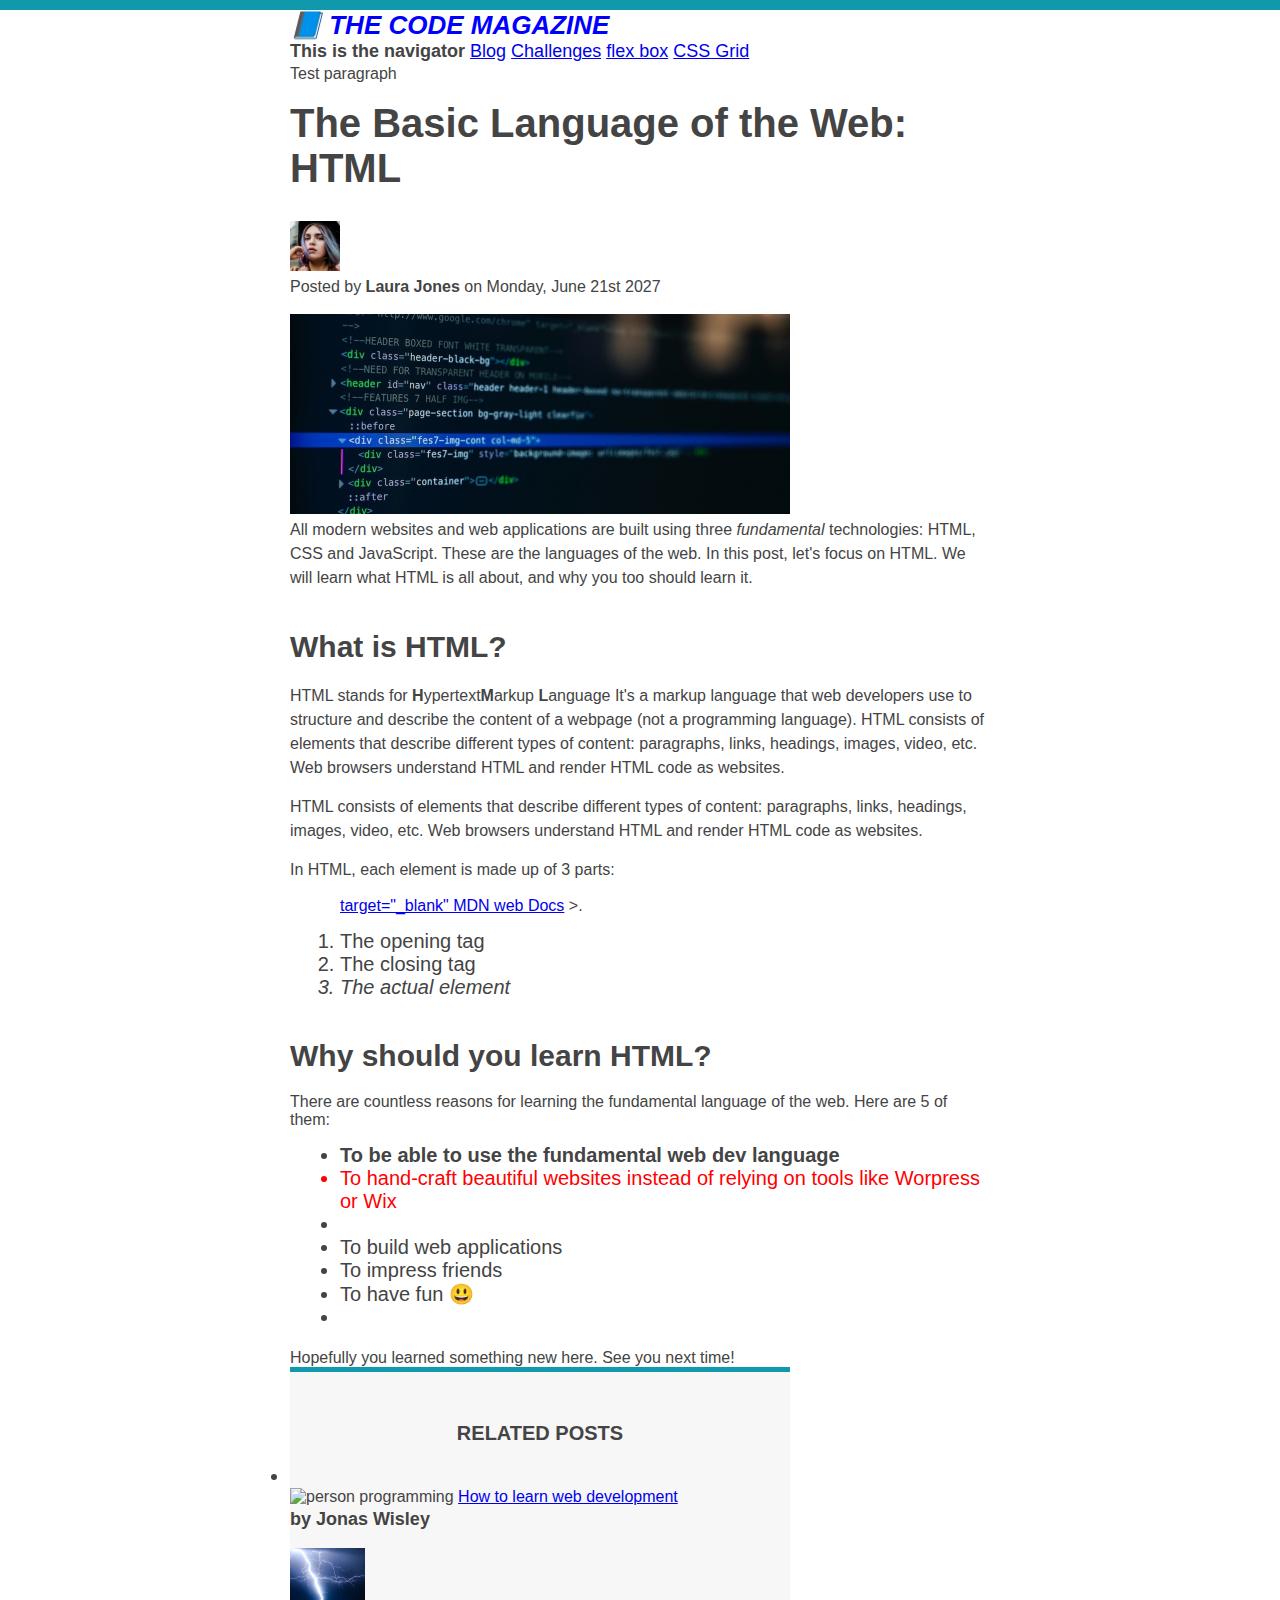
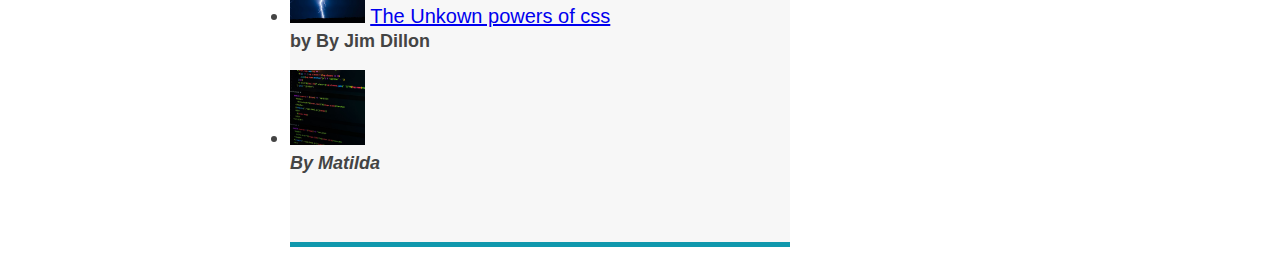
<file: index.html>
<!DOCTYPE html>
<html lang="en">
<head>
    <meta charset="UTF-8"/>
    <link href="style.css"rel="stylesheet"/>
    
    <title>The Basic language of the Web:HTML</title>
    
        

</head>
<body>
    <!--
   <h1>The Basic language of the Web:HTML</h1> 
   <h2>The Basic language of the Web:HTML</h2> 
   <h3>The Basic language of the Web:HTML</h3> 
   <h4>The Basic language of the Web:HTML</h4> 
   <h5>The Basic language of the Web:HTML</h5> 
    <h6>The Basic language of the Web:HTML</h6> 
    -->
<div class="container">
    <header>

        <h1>📘 The Code Magazine</h1>

        <nav>
            <strong>This is the navigator</strong>
        <a href="blog.html">Blog</a>
        <a href="a">Challenges</a>
        <a href="a">flex box</a>
        <a href="a">CSS Grid</a>
        </nav>
        <p> Test paragraph</p>
        </header>
        
            <header>
        
                <h2>The Basic Language of the Web: HTML</h2>
                <img src="img/laura-jones.jpg"alt="headshot of laura jones"width="50"height="50"/>
        <p >Posted by<strong> Laura Jones</strong> on Monday, June 21st 2027</p>

        <img src="img/post-img.jpg"alt="Html code on a screen"width="500"height="200"/>
        </header>

        
        
        

        <p>All modern websites and web applications are built using three

             <em>fundamental </em>

            technologies: HTML, CSS and JavaScript. These are the languages of the web.
            In this post, let's focus on HTML. We will learn what HTML is all about, and why you too should learn it.

            </p>
        <h3>What is HTML?</h3>
        <p>HTML stands for<strong> H</strong>ypertext<strong>M</strong>arkup <strong>L</strong>anguage

            It's a markup language that web developers use to structure and describe the content of a webpage (not a programming language).

            HTML consists of elements that describe different types of content: paragraphs, links, headings, images, video, etc. Web browsers understand HTML and render HTML code as websites.
        </p>
        <p>HTML consists of elements that describe different types of content: paragraphs, links, headings, images, video, etc. Web browsers understand HTML and render HTML code as websites.
        </p>  
        <p>In HTML, each element is made up of 3 parts:</p>
        <ol>

            <a href="https://developer.mozilla.org/en-US/docs/Web/HTML">
                target="_blank"
                MDN web Docs</a>
                >.
            </p>
            <li>The opening tag</li>
              <li class="first-li"> The closing tag</li>
                <li>The actual element</li>
        </ol>
        
        
        <h3>Why should you learn HTML?
        </h3>

        There are countless reasons for learning the fundamental language of the web. Here are 5 of them:
<p>
    <ul>
        
<li class="first-li">To be able to use the fundamental web dev language</li>
<li>To hand-craft beautiful websites instead of relying on tools like Worpress or Wix<li>
<li>To build web applications</li>
<li>To impress friends</li>
<li>To have fun 😃<li>
</ul>
</p>
Hopefully you learned something new here. See you next time!
        </article>

        <aside>
            <h4>related posts</h4>
            <ul class="related">
                
            </ul>
                <li>
                </li>

                    <img scr= "img/related-1.jpg"alt="person programming"
                   width="75" width="75"/>
                   <a href="a">How to learn web development

                    </a>
                    <p class="related-author">by Jonas Wisley</p>

                    
                </li>
                <li>
                    <img src="img/related-2.jpg" alt="lightning"
                    width="75" height="75"/>
                    <a href="#">The Unkown powers of css
                    </a>
                    <p class="related-author">by By Jim Dillon</p>

                    
                </li>
                <li>
                    <img src="img/related-3.jpg"alt="javascript code on a screen"
                    width="75"height="75"/>
                    <a href="#"why javascript is Awesome></a>
                    <p class="related-author">By Matilda </p>

                    
                </li>



            </ul>
        </aside>
        <footer>
           <p id="copyright"copyright@ 2027 by The code magazine</p>

        </footer>



    </body>
</div>
</html>
</file>
<file: style.css>
*{
 /* border-top:10px solid #1098ad;*/  

margin: 0;
padding : 0;
}

body{
    color: #444;
    font-family: sans-serif;  
    border-top: 10px solid #1098ad; 
margin: 0;
}
.container{
    width: 700px;
    margin-left: auto;
    margin-right: auto;
}


.main-header{
    background-color: #f7f7f7;
  /*  padding:20px;
    padding-left: 40px;
    padding-right: 40px;*/
    padding: 20px 40px;
    margin-bottom: 60px;
    height:80px;
}
aside{
    background-color: #f7f7f7;
    border-top: 5px solid #1098ad;
    border-bottom: 5px solid #1098ad;
/*padding-top: 50px;
padding-bottom: 50px;*/
padding: 50px 0;
width:500px;
}


h1,
h2,
h3,
h4,
p,
li{
    font-family: sans-serif;   
   /* color:#444;*/
}
h1{

    color: blue;
    font-size: 26px;
    
    text-transform: uppercase;
    font-style: italic;
    
}

h2{
    font-size: 40px;
    margin-bottom: 30px;
}

h3{
    font-size:30px;
    margin-bottom: 20px;
    margin-top: 40px;
    
}

h4{
    font-size:20px;
    
     text-transform: uppercase;
     text-align: center;
}

p{
    font-size: 22 px;
    
    line-height:1.5;
    margin-bottom: 15px;
    
}

ul,
ol{
    margin-left: 50px;
    margin-bottom: 20px;
}

li{
    font-size:20px;
    margin-bottom:0px;

    
}

/*footer p{
    font-size: 16px;

}*/

/*article header p{
    font-style:italic;

}*/

#authour{
    font-style: italic;
    font-size: 18px;
}
#copyright{
    font-size: 16px;
}
.related-author{
    font-size: 18px;
    font-weight: bold;
}
/*ul{
    list-style: none;
}*/
.related{
    list-style: none;
}
/*.first-li{
    font-weight: bold;
}*/
li:first-child{
    font-weight: bold;
}

li:last-child{
    font-style: italic;
}

li:nth-child(2){
    color: red;
}

article p:first-child{
    color: red;

}

/*nav a:link{
    font-size: 18px;
}*/
nav{
    font-size: 18px;
}
nav a:link{
    /*background-color: orangered;
    margin:20px;
    padding: 20px;

    display:black;*/

}
</file>
